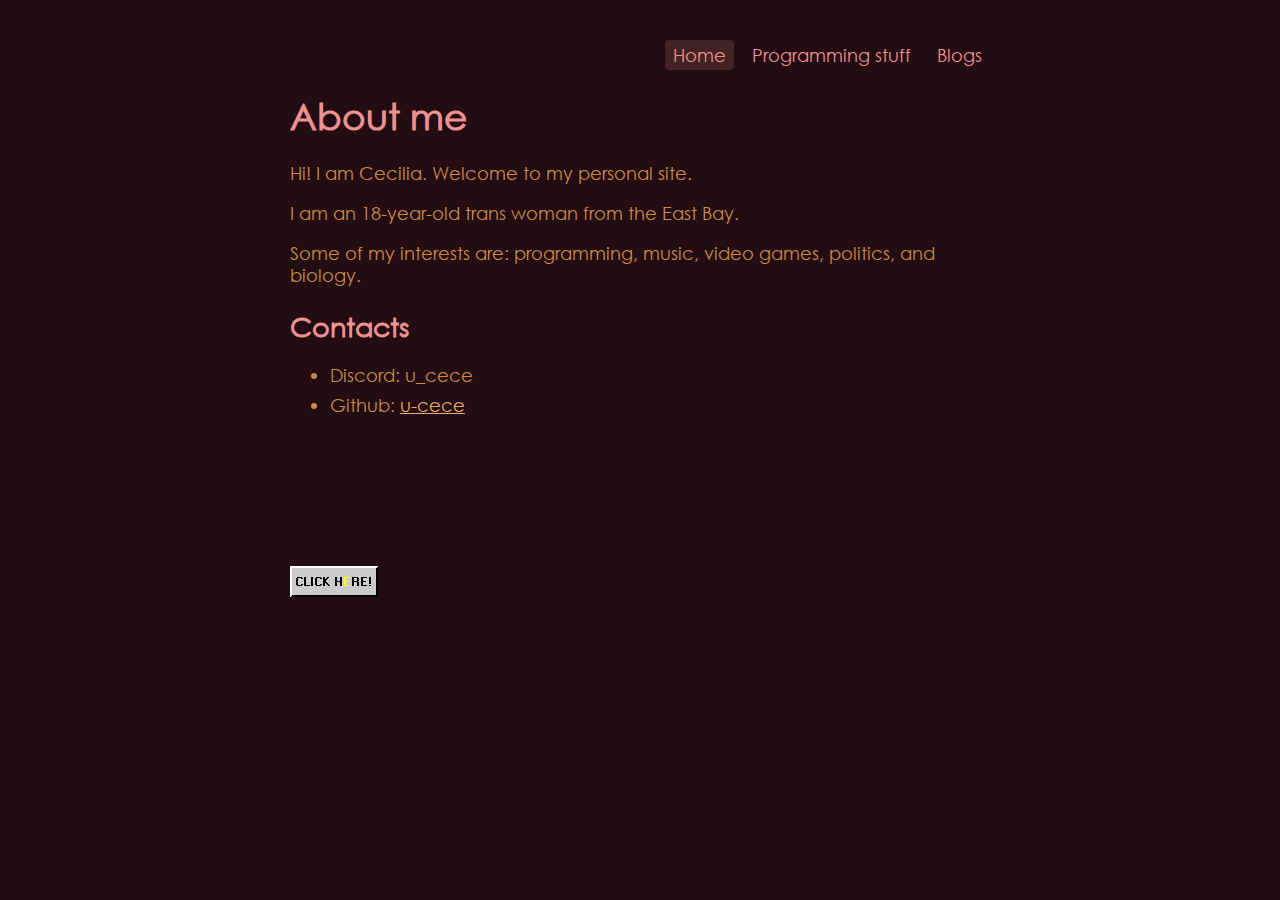
<file: index.html>
<!DOCTYPE html>
<html>
    <head>
        <meta charset="utf-8">
        <meta name="author" content="Cecilia Feng">
        <meta name="description" content="silly girl website">
        <title>cece's site</title>
        <link rel="stylesheet" href="/styles/common.css">
        <link rel="stylesheet" href="/styles/navigation.css">
        <link rel="stylesheet" href="/styles/buttons.css">
        <script src="/scripts/navigation.js"></script>
        <script src="/scripts/buttons.js"></script>
    </head>
    <body>
        <div id="content">
            <nav id="navigation"></nav>
            
            <h1>About me</h1>
            
            <p>Hi! I am Cecilia. Welcome to my personal site.</p>
            <p>I am an 18-year-old trans woman from the East Bay.</p>
            <p>Some of my interests are: programming, music, video games, politics, and biology.</p>
            
            <h2>Contacts</h2>
            <ul>
                <li>Discord: u_cece</li>
                <li>Github: <a href="https://github.com/u-cece">u-cece</a></li>
            </ul>

            <div id="buttons"></div>
        </div>
    </body>
</html>
</file>
<file: styles/common.css>
@font-face {
    font-family: "Century Gothic";
    src: url("/fonts/centurygothic.ttf");
}

body {
    background-color: rgb(35, 13, 18);
    color: rgb(204, 139, 75);
    font-family: "Century Gothic";
    font-size: large;
}

a {
    color: rgb(236, 171, 107)
}

:is(h1, h2, h3, h4, h5, h6) {
    color: rgb(237, 146, 146);
}
#content {
    margin: auto;
    margin-top: 40px;
    margin-bottom: 50px;
    width: 700px;
}

li {
    margin-bottom: 8px;
}
</file>
<file: styles/navigation.css>
#navigation {
    display: flex;
    gap: 10px;
    justify-content: flex-end;
}

#navigation > div {
    height: 30px;
    line-height: 30px;
    user-select: none;
    padding-left: 8px;
    padding-right: 8px;
    color: rgb(237, 146, 146);
}

#navigation > div:not(.same-page) {
    cursor: pointer;
}

#navigation > div.same-page {
    background-color: rgb(66, 34, 34);
    border-radius: 4px;
}
</file>
<file: styles/buttons.css>
#buttons  {
    margin-top: 150px;
    overflow: hidden;
}

#buttons > * {
    display: inline-block;
    position: relative;
    left: 88px;
    margin-left: -88px;
}

#buttons > .button {
    image-rendering: pixelated;
}
</file>
